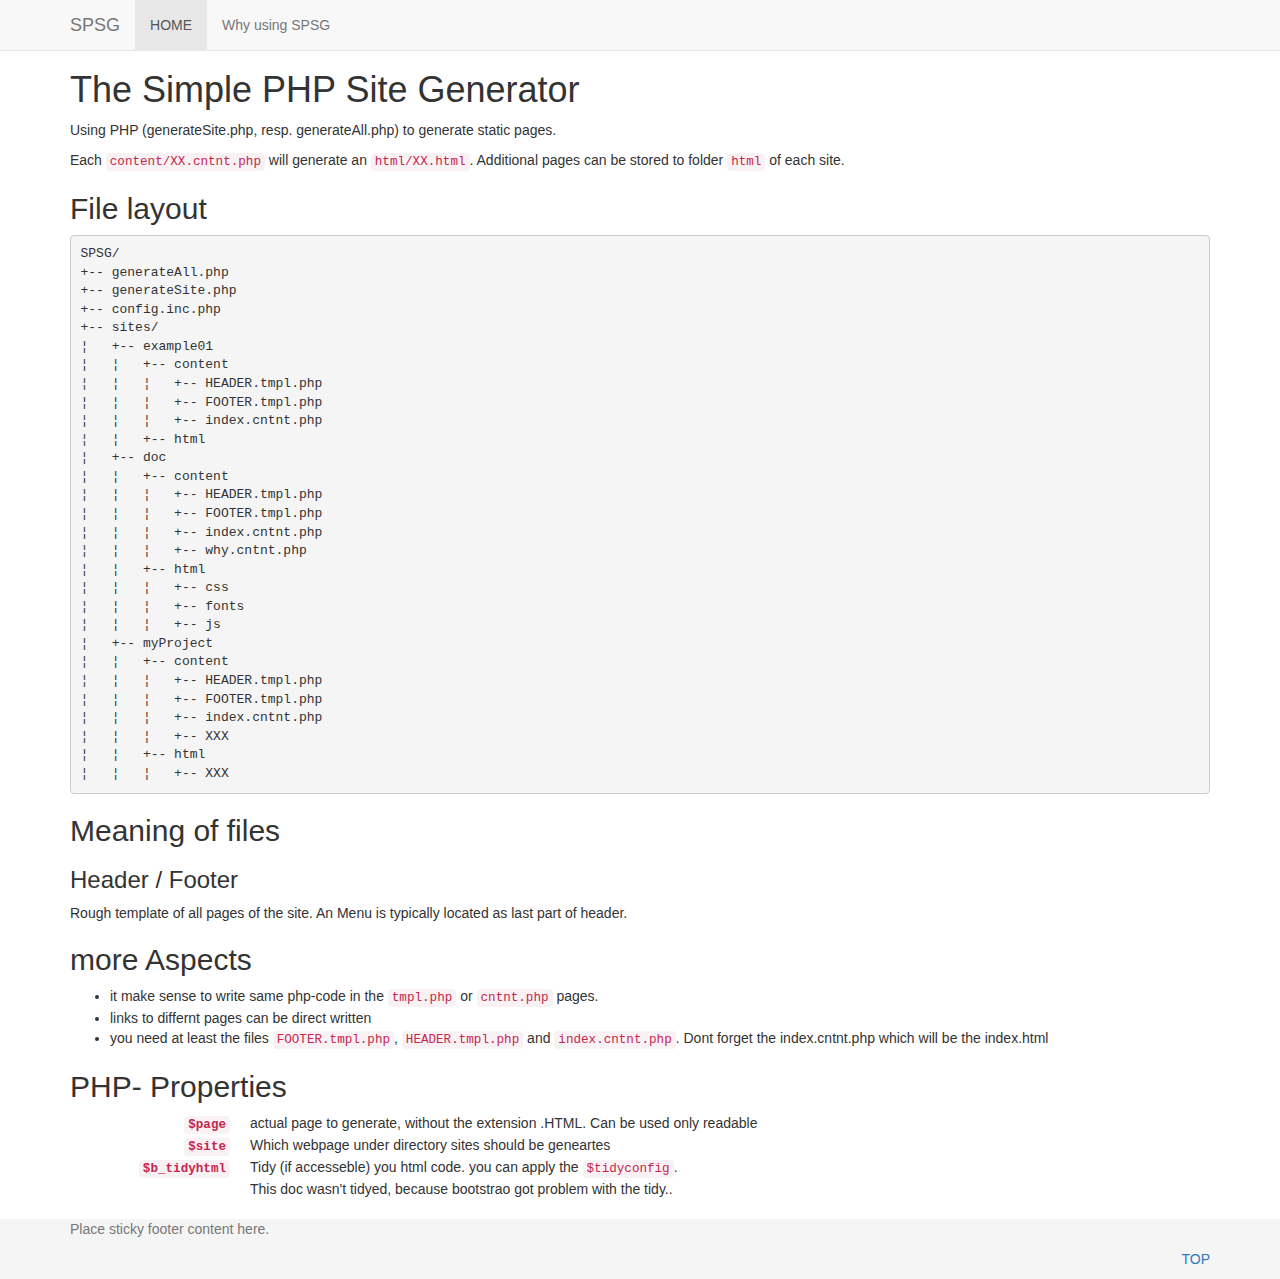
<file: sites/doc/html/index.html>
<!DOCTYPE html>
<html lang="en">
  <head>
    <meta charset="utf-8">
    <meta http-equiv="X-UA-Compatible" content="IE=edge">
    <meta name="viewport" content="width=device-width, initial-scale=1">
    <!-- The above 3 meta tags *must* come first in the head; any other head content must come *after* these tags -->
    <meta name="description" content="Documentation about Simple PHP Site Generator">
    <meta name="author"      content="Urs Wihlfahrt">
    <meta name="generator"   content="spsg">
    <meta name="description" content="Describtion and Documentation about the Simple PHP Site Generator">
    <title>Simple PHP Site Generator :: DOC :: index</title>

    <!-- Bootstrap core CSS -->
    <link href="css/bootstrap.min.css" rel="stylesheet">

    <!-- Custom styles for this template -->
    <link href="starter-template.css" rel="stylesheet">
  </head>

  <body>

    <!-- Static navbar  navbar-fixed-top -->
    <nav class="navbar navbar-default navbar-fixed-top">
      <div class="container">
        <div class="navbar-header">
          <button type="button" class="navbar-toggle collapsed" data-toggle="collapse" data-target="#navbar" aria-expanded="false" aria-controls="navbar">
            <span class="sr-only">Toggle navigation</span>
            <span class="icon-bar"></span>
            <span class="icon-bar"></span>
            <span class="icon-bar"></span>
          </button>
          <a class="navbar-brand" href="index.html">SPSG</a>
        </div>
        <div id="navbar" class="navbar-collapse collapse">
          <ul class="nav navbar-nav">
             
	<li class="active"><a href="index.html">HOME</a></li>
	<li><a href="why.html">Why using SPSG</a></li>            
            
                        
          </ul>
        </div><!--/.nav-collapse -->
      </div>
    </nav>

    <div class="container">

<!-- ================================================== -->
<!-- ===   START OF CONTENT OF index -->
<!-- ================================================== -->

<h1>The Simple PHP Site Generator</h1>
<p>
Using PHP (generateSite.php, resp. generateAll.php) to generate static pages.
</p>
<p>
Each <code>content/XX.cntnt.php</code> will generate an <code>html/XX.html</code>.
Additional pages can be stored to folder <code>html</code> of each site.
</p>

<h2>File layout
</h2>

<div class="highlight"><pre><code class="language-bash" data-lang="bash">SPSG/
+-- generateAll.php
+-- generateSite.php
+-- config.inc.php
+-- sites/
¦   +-- example01
¦   ¦   +-- content
¦   ¦   ¦   +-- HEADER.tmpl.php
¦   ¦   ¦   +-- FOOTER.tmpl.php
¦   ¦   ¦   +-- index.cntnt.php
¦   ¦   +-- html
¦   +-- doc
¦   ¦   +-- content
¦   ¦   ¦   +-- HEADER.tmpl.php
¦   ¦   ¦   +-- FOOTER.tmpl.php
¦   ¦   ¦   +-- index.cntnt.php
¦   ¦   ¦   +-- why.cntnt.php
¦   ¦   +-- html
¦   ¦   ¦   +-- css
¦   ¦   ¦   +-- fonts
¦   ¦   ¦   +-- js
¦   +-- myProject
¦   ¦   +-- content
¦   ¦   ¦   +-- HEADER.tmpl.php
¦   ¦   ¦   +-- FOOTER.tmpl.php
¦   ¦   ¦   +-- index.cntnt.php
¦   ¦   ¦   +-- XXX
¦   ¦   +-- html
¦   ¦   ¦   +-- XXX
</code></pre></div>

<h2>Meaning of files</h2>
<h3>Header / Footer</h3>
Rough template of all pages of the site. An Menu is typically located as last part of header.

<h2>more Aspects</h2>
<ul>
<li>it make sense to write same php-code in the <code>tmpl.php</code> or <code>cntnt.php</code> pages.</li>
<li>links to differnt pages can be direct written</li>
<li>you need at least the files <code>FOOTER.tmpl.php</code>, <code>HEADER.tmpl.php</code> and <code>index.cntnt.php</code>. Dont forget the index.cntnt.php which will be the index.html</li>


</ul>


<h2>PHP- Properties</h2>
<dl class="dl-horizontal">
	<dt><code>$page</code></dt>
	<dd>actual page to generate, without the extension .HTML. Can be used only readable
	</dd>
	
	<dt><code>$site</code></dt>
	<dd>Which webpage under directory sites should be geneartes
	</dd>
	
	<dt><code>$b_tidyhtml</code></dt>
	<dd>Tidy (if accesseble) you html code. you can apply the <code>$tidyconfig</code>.<br>
	This doc wasn't tidyed, because bootstrao got problem with the tidy..
	</dd>

</dl>

<!-- ================================================== -->
<!-- ===   END OF CONTENT OF index -->
<!-- ================================================== -->
  </div><!-- /.container -->
  
  <footer class="footer">
    <div class="container">
      <p class="text-muted">Place sticky footer content here.</p>
      <p class="pull-right"><a href="#">TOP</a></p>
    </div>
  </footer>
 
 
    <!-- Bootstrap core JavaScript
    ================================================== -->
    <!-- Placed at the end of the document so the pages load faster -->
    <script src="js/jquery.min.js"></script>
    <script src="js/collapse.js"></script>
    <script src="js/bootstrap.min.js"></script>
  </body>
</html>
</file>
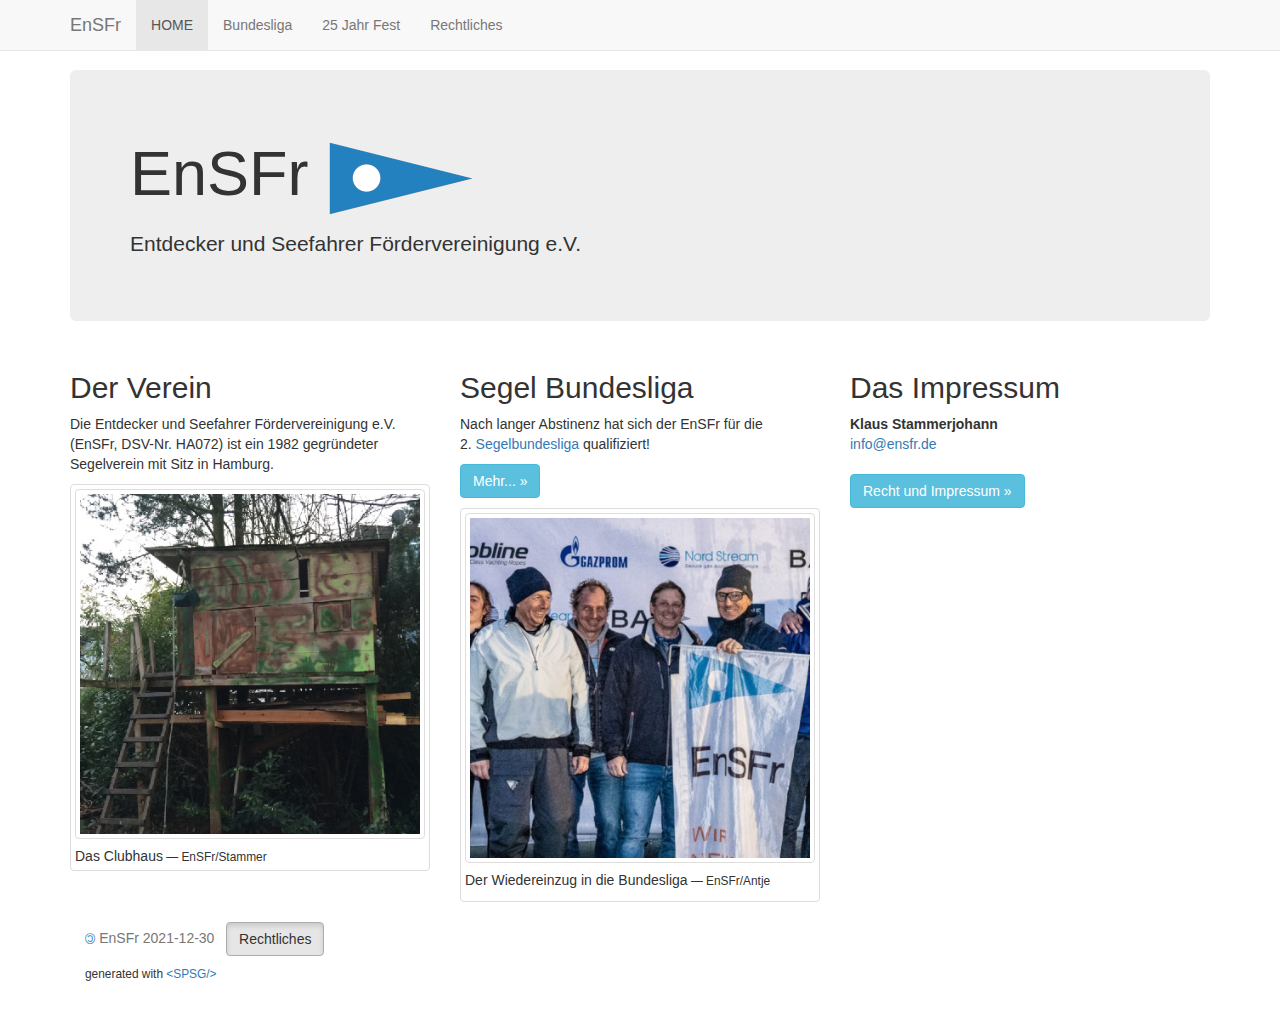
<file: sites/ensfr2015/html/index.html>
<!DOCTYPE html>
<html lang="de">
  <head>
    <meta charset="utf-8">
    <meta http-equiv="X-UA-Compatible" content="IE=edge">
    <meta name="viewport" content="width=device-width, initial-scale=1">
        <meta name="description" content="Entdecker und Seefahrer Fördervereinigung e.V.">
    <meta name="author"      content="Urs Wihlfahrt">
    <meta name="generator"   content="spsg">
    <meta name="description" content="Homepage of the German sailing club Entdecker und Seefahrer Fördervereinigung e.V.">
    <meta name="copyright"   content="Entdecker und Seefahrer Fördervereinigung e.V." />
		 
	<link rel="icon" href="favicon.ico">
    <title>Entdecker und Seefahrer Fördervereinigung e.V.</title>

    <!-- Bootstrap core CSS -->
    <link href="css/bootstrap.min.css" rel="stylesheet">

    <!-- Custom styles for this template -->
    <link href="style-ensfr.css" rel="stylesheet">
  </head>

  <body>

    <!-- Static navbar  navbar-fixed-top -->
    <nav class="navbar navbar-default navbar-fixed-top">
      <div class="container">
        <div class="navbar-header">
          <button type="button" class="navbar-toggle collapsed" data-toggle="collapse" data-target="#navbar" aria-expanded="false" aria-controls="navbar">
            <span class="sr-only">Toggle navigation</span>
            <span class="icon-bar"></span>
            <span class="icon-bar"></span>
            <span class="icon-bar"></span>
          </button>
          <a class="navbar-brand" href="index.html">EnSFr</a>
        </div>
        <div id="navbar" class="navbar-collapse collapse">
          <ul class="nav navbar-nav">
             
	<li class="active"><a href="index.html">HOME</a></li>
	<li><a href="bundesliga.html">Bundesliga</a></li>
	<li><a href="jubilaeum25.html">25 Jahr Fest</a></li>
	<li><a href="recht.html">Rechtliches</a></li>            
            
                        
          </ul>
        </div><!--/.nav-collapse -->
      </div>
    </nav>

    <div class="container">
<!-- ================================================== -->
<!-- ===   START OF CONTENT OF index -->
<!-- ================================================== -->


      <div class="jumbotron">
        <h1>EnSFr&nbsp;<img src="img/ensfr_stander.png" style="width:150px"/></h1>
        <p class="lead">Entdecker und Seefahrer Fördervereinigung e.V.</p>
</div>

 <div class="row">
        <div class="col-md-4">
          <h2>Der Verein </h2>
          <p>Die Entdecker und Seefahrer Fördervereinigung e.V. (EnSFr, DSV-Nr. HA072) ist ein 1982 gegründeter Segelverein mit Sitz in Hamburg.
			 </p>
			
		<div class="thumbnail with-caption">
  		<img src="img/EnSFr_Clubhaus_small.jpg" alt="Das EnSFr Clubhaus" class="img-thumbnail">
		  <p>Das Clubhaus<small>EnSFr/Stammer</small></p>
		</div>	
			
	
        </div>
        <div class="col-md-4">
          <h2>Segel Bundesliga</h2>
          <p>Nach langer Abstinenz hat sich der EnSFr für die 
             2.&nbsp;<a href="http://segelbundesliga.de/">Segelbundesliga</a> qualifiziert!</p>   
          </p><a class="btn btn-default btn-info" href="bundesliga.html" role="button">Mehr... &raquo;</a></p>
       
       <div class="thumbnail with-caption">
  		<a href="bundesliga.html">
  		<img src="img/bl/2021-11_aufsteiger_team.jpeg" class="img-thumbnail" alt="EnSFr Team der Relegation 2020 um Skipper Dietrich"></a>
		  <p>Der Wiedereinzug in die Bundesliga<small>EnSFr/Antje</small></p>
</p>
		</div>	
		
       
       </div>
        <div class="col-md-4">
          <h2>Das Impressum</h2>
          <p>
			<address>
			  <strong>Klaus Stammerjohann</strong><br/>
			  <script type="text/javascript">eval(unescape('%64%6f%63%75%6d%65%6e%74%2e%77%72%69%74%65%28%27%3c%61%20%68%72%65%66%3d%22%6d%61%69%6c%74%6f%3a%69%6e%66%6f%40%65%6e%73%66%72%2e%64%65%22%20%3e%69%6e%66%6f%40%65%6e%73%66%72%2e%64%65%3c%2f%61%3e%27%29%3b'))</script>			</address>
          </p>
          <p><a class="btn btn-default btn-info" href="recht.html" role="button">Recht und Impressum &raquo;</a></p>
        </div>
      </div>

<!-- ================================================== -->
<!-- ===   END OF CONTENT OF index -->
<!-- ================================================== -->
    <footer>
     <div class="container">
        <p class="text-muted"><a href="https://creativecommons.org/licenses/by-sa/4.0/"  ><span class="copyleft">&copy;</span></a> EnSFr 2021-12-30 
	&nbsp; 
        <a href="recht.html" class="btn btn-default active" role="button">Rechtliches</a>
	<div class="small">generated with <a href="https://github.com/ursaw/spsg" target="_blank">&lt;SPSG/&gt;</a></div>
        </p>
	
      </div>
    </footer>
   
 
   </div><!-- /.container -->
  
    <!-- Bootstrap core JavaScript
    ================================================== -->
    <!-- Placed at the end of the document so the pages load faster -->
    <script src="js/jquery.min.js"></script>
    <script src="js/collapse.js"></script>
    <script src="js/bootstrap.min.js"></script>
  </body>
</html>
</file>
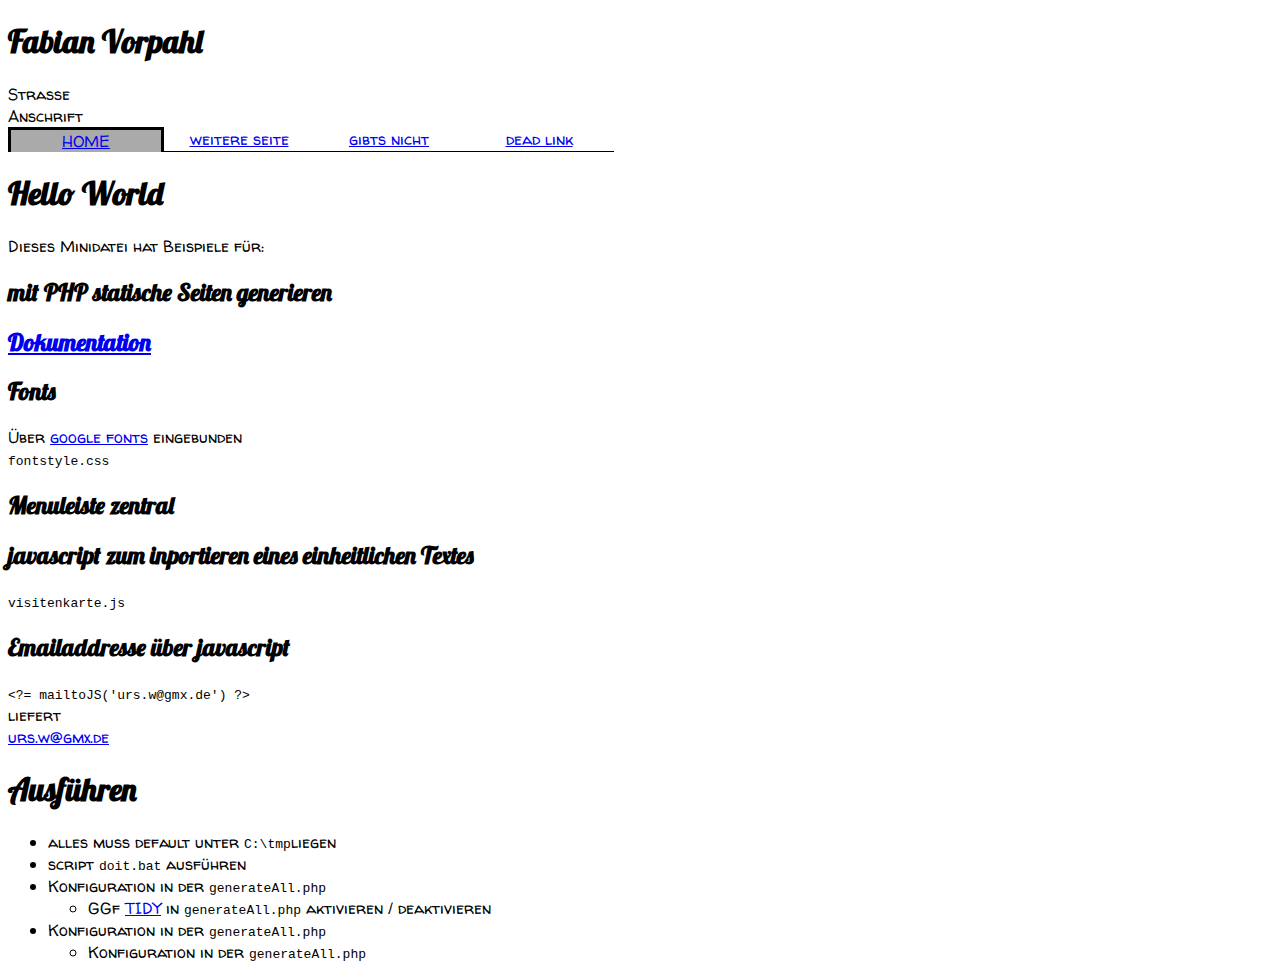
<file: sites/example01/html/index.html>
<!DOCTYPE html>
<html>
<head>
    <meta charset="UTF-8">
    <meta name="generator"   content="spsg">
    <title>Simple Example : HOME</title>
    <link href='fontstyle.css' rel='stylesheet' type='text/css'>
</head>
<body>
 <script src="visitenkarte.js"></script>
<!--  BEGIN MENU -->
<table style=" border-spacing: 0px;">
	<tr>
		<td style="text-align:center;width:150px;padding:0px;background-color:#aaaaaa;border-top :3px solid #000; border-right :3px solid #000; border-left :3px solid #000; "><a href="index.html">HOME</a>  </td>
		<td style="text-align:center;width:150px;padding:0px; border-bottom :1px solid #000;"><a href="a.html">weitere seite</a>  </td>
		<td style="text-align:center;width:150px;padding:0px; border-bottom :1px solid #000;"><a href="a1.html">gibts nicht</a>  </td>
		<td style="text-align:center;width:150px;padding:0px; border-bottom :1px solid #000;"><a href="a2.html">dead link</a>  </td>
	</tr>
</table>
<!--  END MENU -->

<h1>Hello World</h1>
<p>
Dieses Minidatei hat Beispiele für:
</p>
<h2>mit PHP statische Seiten generieren<h2>
<a href="../../doc/html/index.html"> Dokumentation </a>


<h2>Fonts</h2>
Über <a href="http://www.google.com/fonts">google fonts</a> eingebunden
<br/>
<code>fontstyle.css</code>


<h2>Menuleiste zentral</h2>
<h2>javascript zum inportieren eines einheitlichen Textes</h2>
<code>visitenkarte.js</code>

<h2>Emailaddresse über javascript</h2>
<code>&lt;?= mailtoJS('urs.w@gmx.de') ?&gt;</code> 
<br>
liefert
<br>
<script type="text/javascript">eval(unescape('%64%6f%63%75%6d%65%6e%74%2e%77%72%69%74%65%28%27%3c%61%20%68%72%65%66%3d%22%6d%61%69%6c%74%6f%3a%75%72%73%2e%77%40%67%6d%78%2e%64%65%22%20%3e%75%72%73%2e%77%40%67%6d%78%2e%64%65%3c%2f%61%3e%27%29%3b'))</script>
<h1>Ausführen</h1>
<ul>
<li>alles muss default unter <code>C:\tmp</code>liegen</li>
<li>script <code>doit.bat</code>  ausführen</li>
<li>Konfiguration in der <code>generateAll.php</code> </li>
	<ul>
		<li>GGf <a href="http://tidy.sourceforge.net/" >TIDY</a> in <code>generateAll.php</code> aktivieren / deaktivieren</li>
	</ul>
<li>Konfiguration in der <code>generateAll.php</code> </li>
<ul>
<li>Konfiguration in der <code>generateAll.php</code> </li>
</ul>

</ul>
</body>
</html>
</file>
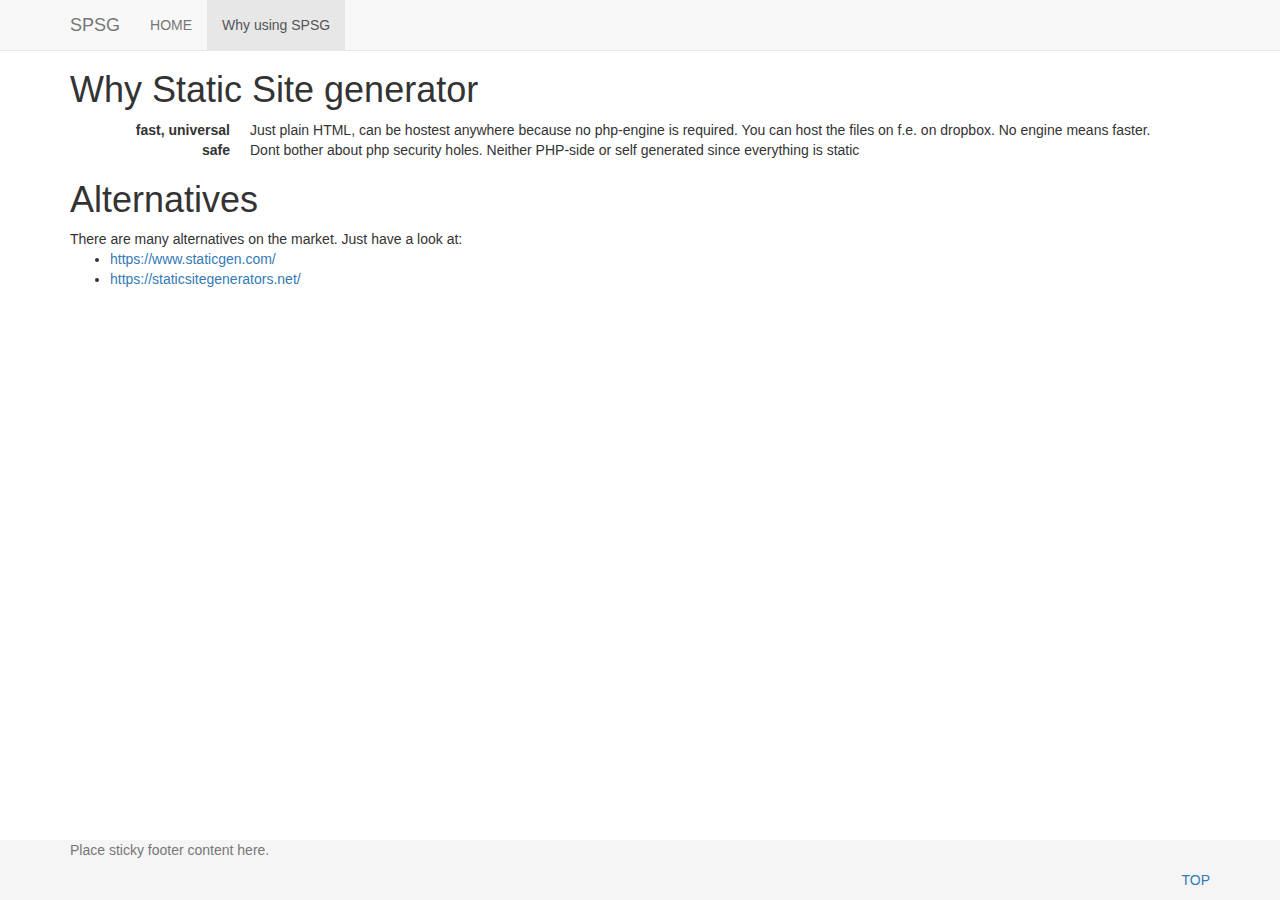
<file: sites/doc/html/why.html>
<!DOCTYPE html>
<html lang="en">
  <head>
    <meta charset="utf-8">
    <meta http-equiv="X-UA-Compatible" content="IE=edge">
    <meta name="viewport" content="width=device-width, initial-scale=1">
    <!-- The above 3 meta tags *must* come first in the head; any other head content must come *after* these tags -->
    <meta name="description" content="Documentation about Simple PHP Site Generator">
    <meta name="author"      content="Urs Wihlfahrt">
    <meta name="generator"   content="spsg">
    <meta name="description" content="Describtion and Documentation about the Simple PHP Site Generator">
    <title>Simple PHP Site Generator :: DOC :: why</title>

    <!-- Bootstrap core CSS -->
    <link href="css/bootstrap.min.css" rel="stylesheet">

    <!-- Custom styles for this template -->
    <link href="starter-template.css" rel="stylesheet">
  </head>

  <body>

    <!-- Static navbar  navbar-fixed-top -->
    <nav class="navbar navbar-default navbar-fixed-top">
      <div class="container">
        <div class="navbar-header">
          <button type="button" class="navbar-toggle collapsed" data-toggle="collapse" data-target="#navbar" aria-expanded="false" aria-controls="navbar">
            <span class="sr-only">Toggle navigation</span>
            <span class="icon-bar"></span>
            <span class="icon-bar"></span>
            <span class="icon-bar"></span>
          </button>
          <a class="navbar-brand" href="index.html">SPSG</a>
        </div>
        <div id="navbar" class="navbar-collapse collapse">
          <ul class="nav navbar-nav">
             
	<li><a href="index.html">HOME</a></li>
	<li class="active"><a href="why.html">Why using SPSG</a></li>            
            
                        
          </ul>
        </div><!--/.nav-collapse -->
      </div>
    </nav>

    <div class="container">

<!-- ================================================== -->
<!-- ===   START OF CONTENT OF why -->
<!-- ================================================== -->

<h1>Why Static Site generator</h1>

<dl class="dl-horizontal">
	<dt>fast, universal</dt>
	<dd>Just plain HTML, can be hostest anywhere because no php-engine is required. You can host the files on f.e. on dropbox. No engine means faster.
	</dd>
	
	<dt>safe</dt>
	<dd>Dont bother about php security holes. Neither PHP-side or self generated since everything is static 
	</dd>
	
	

</dl>


<h1>Alternatives</h1>
There are many alternatives on the market. Just have a look at:

<ul>
	<li><a href="https://www.staticgen.com/">https://www.staticgen.com/</a></li>
	<li><a href="https://staticsitegenerators.net/">https://staticsitegenerators.net/</a></li>
</ul>
<!-- ================================================== -->
<!-- ===   END OF CONTENT OF why -->
<!-- ================================================== -->
  </div><!-- /.container -->
  
  <footer class="footer">
    <div class="container">
      <p class="text-muted">Place sticky footer content here.</p>
      <p class="pull-right"><a href="#">TOP</a></p>
    </div>
  </footer>
 
 
    <!-- Bootstrap core JavaScript
    ================================================== -->
    <!-- Placed at the end of the document so the pages load faster -->
    <script src="js/jquery.min.js"></script>
    <script src="js/collapse.js"></script>
    <script src="js/bootstrap.min.js"></script>
  </body>
</html>
</file>
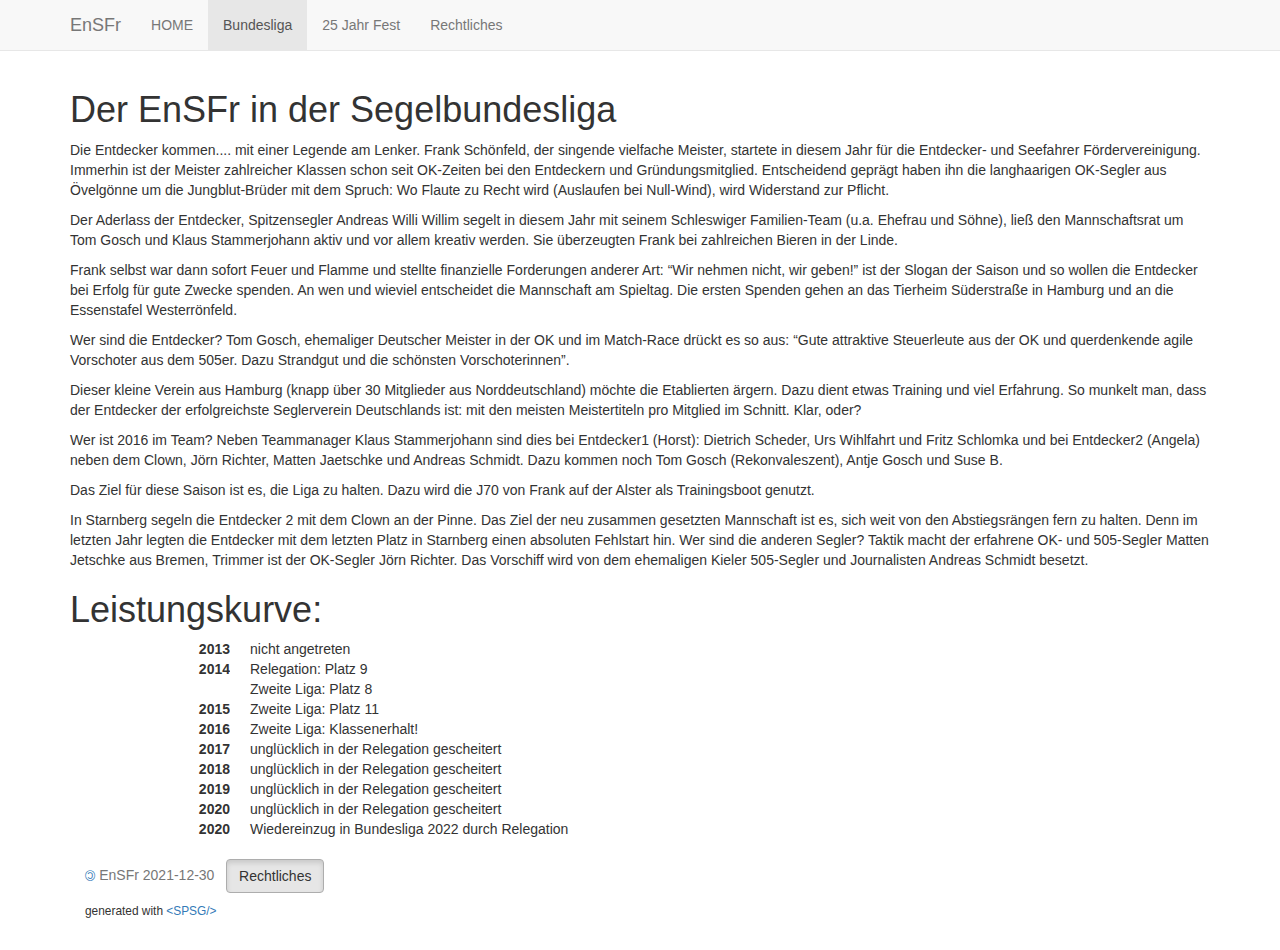
<file: sites/ensfr2015/html/bundesliga.html>
<!DOCTYPE html>
<html lang="de">
  <head>
    <meta charset="utf-8">
    <meta http-equiv="X-UA-Compatible" content="IE=edge">
    <meta name="viewport" content="width=device-width, initial-scale=1">
        <meta name="description" content="Entdecker und Seefahrer Fördervereinigung e.V.">
    <meta name="author"      content="Urs Wihlfahrt">
    <meta name="generator"   content="spsg">
    <meta name="description" content="Homepage of the German sailing club Entdecker und Seefahrer Fördervereinigung e.V.">
    <meta name="copyright"   content="Entdecker und Seefahrer Fördervereinigung e.V." />
		 
	<link rel="icon" href="favicon.ico">
    <title>Entdecker und Seefahrer Fördervereinigung e.V.</title>

    <!-- Bootstrap core CSS -->
    <link href="css/bootstrap.min.css" rel="stylesheet">

    <!-- Custom styles for this template -->
    <link href="style-ensfr.css" rel="stylesheet">
  </head>

  <body>

    <!-- Static navbar  navbar-fixed-top -->
    <nav class="navbar navbar-default navbar-fixed-top">
      <div class="container">
        <div class="navbar-header">
          <button type="button" class="navbar-toggle collapsed" data-toggle="collapse" data-target="#navbar" aria-expanded="false" aria-controls="navbar">
            <span class="sr-only">Toggle navigation</span>
            <span class="icon-bar"></span>
            <span class="icon-bar"></span>
            <span class="icon-bar"></span>
          </button>
          <a class="navbar-brand" href="index.html">EnSFr</a>
        </div>
        <div id="navbar" class="navbar-collapse collapse">
          <ul class="nav navbar-nav">
             
	<li><a href="index.html">HOME</a></li>
	<li class="active"><a href="bundesliga.html">Bundesliga</a></li>
	<li><a href="jubilaeum25.html">25 Jahr Fest</a></li>
	<li><a href="recht.html">Rechtliches</a></li>            
            
                        
          </ul>
        </div><!--/.nav-collapse -->
      </div>
    </nav>

    <div class="container">
<!-- ================================================== -->
<!-- ===   START OF CONTENT OF bundesliga -->
<!-- ================================================== -->


<h1>Der EnSFr in der Segelbundesliga</h1>

<p>
Die Entdecker kommen.... mit einer Legende am Lenker. Frank Schönfeld, der singende 
vielfache Meister, startete in diesem Jahr für die Entdecker- und Seefahrer Fördervereinigung. 
Immerhin ist der Meister zahlreicher Klassen schon seit OK­-Zeiten bei den Entdeckern und 
Gründungsmitglied. Entscheidend geprägt haben ihn die langhaarigen OK-­Segler aus 
Övelgönne um die Jungblut­-Brüder mit dem Spruch: Wo Flaute zu Recht wird (Auslaufen bei 
Null­-Wind), wird Widerstand zur Pflicht.
</p>

<p>
Der Aderlass der Entdecker, Spitzensegler Andreas Willi Willim segelt in diesem Jahr mit 
seinem Schleswiger Familien­-Team (u.a. Ehefrau und Söhne), ließ den Mannschaftsrat um 
Tom Gosch und Klaus Stammerjohann aktiv und vor allem kreativ werden. Sie überzeugten 
Frank bei zahlreichen Bieren in der Linde. 
</p>

<p>
Frank selbst war dann sofort Feuer und Flamme und stellte finanzielle Forderungen anderer 
Art: “Wir nehmen nicht, wir geben!” ist der Slogan der Saison und so wollen die Entdecker bei 
Erfolg für gute Zwecke spenden. An wen und wieviel entscheidet die Mannschaft am 
Spieltag. Die ersten Spenden gehen an das Tierheim Süderstraße in Hamburg und an die 
Essenstafel Westerrönfeld. 
</p>

<p>
Wer sind die Entdecker? Tom Gosch, ehemaliger Deutscher Meister in der OK und im 
Match­-Race drückt es so aus: “Gute attraktive Steuerleute aus der OK und querdenkende 
agile Vorschoter aus dem 505er. Dazu Strandgut und die schönsten Vorschoterinnen”. 
</p>

<p>
Dieser kleine Verein aus Hamburg (knapp über 30 Mitglieder aus Norddeutschland) möchte 
die Etablierten ärgern. Dazu dient etwas Training und viel Erfahrung. So munkelt man, dass 
der Entdecker der erfolgreichste Seglerverein Deutschlands ist: mit den meisten Meistertiteln 
pro Mitglied im Schnitt. Klar, oder? 
</p>

<p> 
Wer ist 2016 im Team? Neben Teammanager Klaus Stammerjohann sind dies bei 
Entdecker1 (Horst): Dietrich Scheder, Urs Wihlfahrt und Fritz Schlomka und bei Entdecker2 
(Angela) neben dem Clown, Jörn Richter, Matten Jaetschke und Andreas Schmidt. Dazu 
kommen noch Tom Gosch (Rekonvaleszent), Antje Gosch und Suse B. 
</p>

<p>
Das Ziel für diese Saison ist es, die Liga zu halten. Dazu wird die J70 von Frank auf der 
Alster als Trainingsboot genutzt. 
</p>

<p>
In Starnberg segeln die Entdecker 2 mit dem Clown an der Pinne. Das Ziel der neu 
zusammen gesetzten Mannschaft ist es, sich weit von den Abstiegsrängen fern zu halten. 
Denn im letzten Jahr legten die Entdecker mit dem letzten Platz in Starnberg einen 
absoluten Fehlstart hin. Wer sind die anderen Segler? Taktik macht der erfahrene OK- und 
505-Segler Matten Jetschke aus Bremen, Trimmer ist der OK-­Segler Jörn Richter. Das Vorschiff wird von dem ehemaligen Kieler 505-Segler und Journalisten Andreas Schmidt 
besetzt. 
</p> 
 

<h1>Leistungskurve:</h1>

<dl class="dl-horizontal">
  <dt>2013</dt>  <dd>nicht angetreten</dd>
  <dt>2014</dt>  <dd>Relegation: Platz 9</dd>
  <dt>    </dt>  <dd>Zweite Liga: Platz 8</dd>
  <dt>2015</dt>  <dd>Zweite Liga: Platz 11</dd>
  <dt>2016</dt>  <dd>Zweite Liga: Klassenerhalt!</dd>
  <dt>2017</dt>  <dd>unglücklich in der Relegation gescheitert</dd>
  <dt>2018</dt>  <dd>unglücklich in der Relegation gescheitert</dd>
  <dt>2019</dt>  <dd>unglücklich in der Relegation gescheitert</dd>
  <dt>2020</dt>  <dd>unglücklich in der Relegation gescheitert</dd>
  <dt>2020</dt>  <dd>Wiedereinzug in Bundesliga 2022 durch Relegation</dd>
</dl>
<!-- ================================================== -->
<!-- ===   END OF CONTENT OF index -->
<!-- ================================================== -->
    <footer>
     <div class="container">
        <p class="text-muted"><a href="https://creativecommons.org/licenses/by-sa/4.0/"  ><span class="copyleft">&copy;</span></a> EnSFr 2021-12-30 
	&nbsp; 
        <a href="recht.html" class="btn btn-default active" role="button">Rechtliches</a>
	<div class="small">generated with <a href="https://github.com/ursaw/spsg" target="_blank">&lt;SPSG/&gt;</a></div>
        </p>
	
      </div>
    </footer>
   
 
   </div><!-- /.container -->
  
    <!-- Bootstrap core JavaScript
    ================================================== -->
    <!-- Placed at the end of the document so the pages load faster -->
    <script src="js/jquery.min.js"></script>
    <script src="js/collapse.js"></script>
    <script src="js/bootstrap.min.js"></script>
  </body>
</html>
</file>
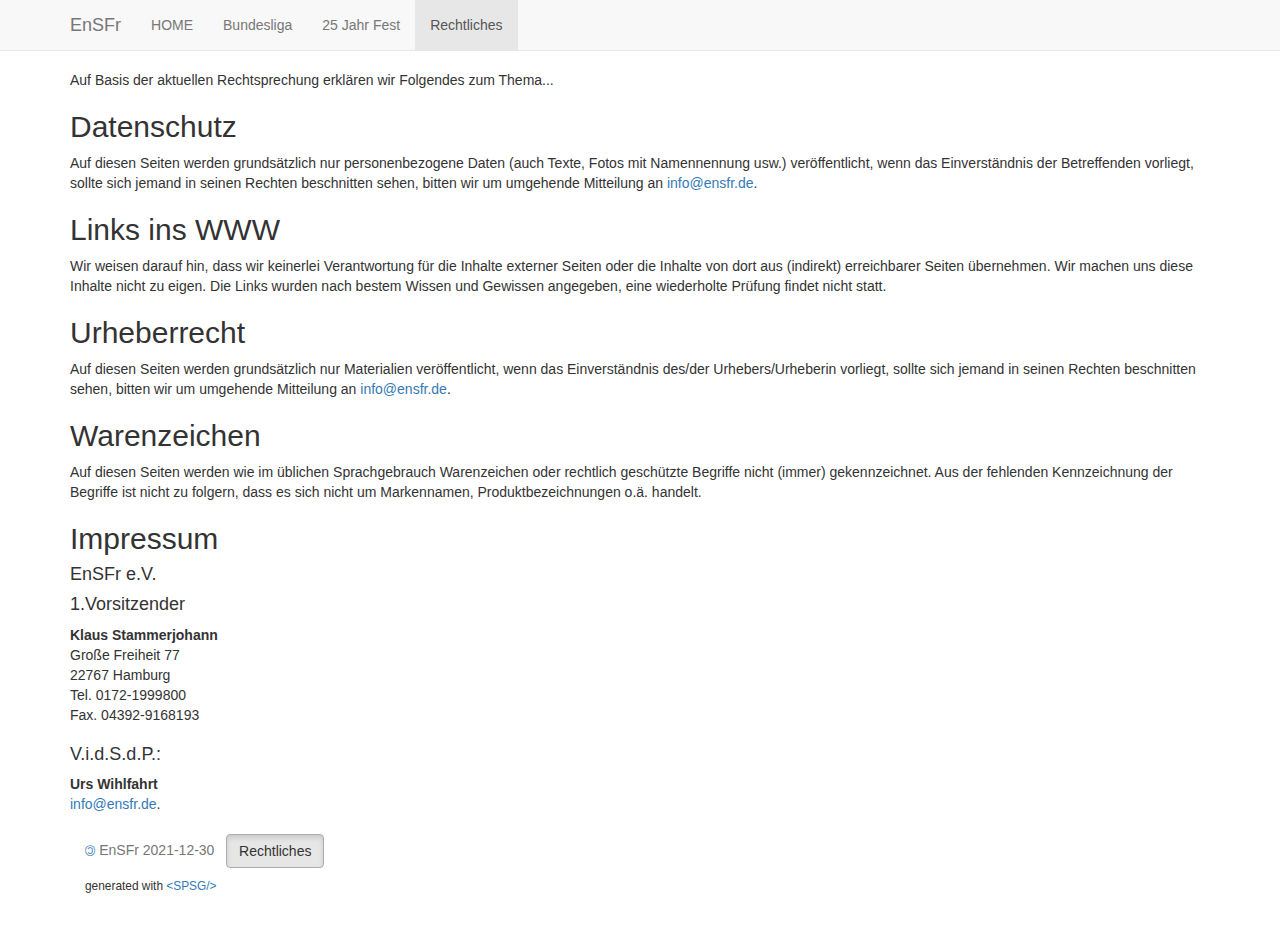
<file: sites/ensfr2015/html/recht.html>
<!DOCTYPE html>
<html lang="de">
  <head>
    <meta charset="utf-8">
    <meta http-equiv="X-UA-Compatible" content="IE=edge">
    <meta name="viewport" content="width=device-width, initial-scale=1">
        <meta name="description" content="Entdecker und Seefahrer Fördervereinigung e.V.">
    <meta name="author"      content="Urs Wihlfahrt">
    <meta name="generator"   content="spsg">
    <meta name="description" content="Homepage of the German sailing club Entdecker und Seefahrer Fördervereinigung e.V.">
    <meta name="copyright"   content="Entdecker und Seefahrer Fördervereinigung e.V." />
		 
	<link rel="icon" href="favicon.ico">
    <title>Entdecker und Seefahrer Fördervereinigung e.V.</title>

    <!-- Bootstrap core CSS -->
    <link href="css/bootstrap.min.css" rel="stylesheet">

    <!-- Custom styles for this template -->
    <link href="style-ensfr.css" rel="stylesheet">
  </head>

  <body>

    <!-- Static navbar  navbar-fixed-top -->
    <nav class="navbar navbar-default navbar-fixed-top">
      <div class="container">
        <div class="navbar-header">
          <button type="button" class="navbar-toggle collapsed" data-toggle="collapse" data-target="#navbar" aria-expanded="false" aria-controls="navbar">
            <span class="sr-only">Toggle navigation</span>
            <span class="icon-bar"></span>
            <span class="icon-bar"></span>
            <span class="icon-bar"></span>
          </button>
          <a class="navbar-brand" href="index.html">EnSFr</a>
        </div>
        <div id="navbar" class="navbar-collapse collapse">
          <ul class="nav navbar-nav">
             
	<li><a href="index.html">HOME</a></li>
	<li><a href="bundesliga.html">Bundesliga</a></li>
	<li><a href="jubilaeum25.html">25 Jahr Fest</a></li>
	<li class="active"><a href="recht.html">Rechtliches</a></li>            
            
                        
          </ul>
        </div><!--/.nav-collapse -->
      </div>
    </nav>

    <div class="container">
<!-- ================================================== -->
<!-- ===   START OF CONTENT OF recht -->
<!-- ================================================== -->

  <p>Auf Basis der
  aktuellen Rechtsprechung erkl&auml;ren wir Folgendes zum
  Thema...</p>

  <h2>Datenschutz</h2>

    Auf diesen Seiten
    werden grunds&auml;tzlich nur personenbezogene Daten (auch
    Texte, Fotos mit Namennennung usw.) ver&ouml;ffentlicht, wenn
    das Einverst&auml;ndnis der Betreffenden vorliegt, sollte sich
    jemand in seinen Rechten beschnitten sehen, bitten wir um
    umgehende Mitteilung an <script type="text/javascript">eval(unescape('%64%6f%63%75%6d%65%6e%74%2e%77%72%69%74%65%28%27%3c%61%20%68%72%65%66%3d%22%6d%61%69%6c%74%6f%3a%69%6e%66%6f%40%65%6e%73%66%72%2e%64%65%22%20%3e%69%6e%66%6f%40%65%6e%73%66%72%2e%64%65%3c%2f%61%3e%27%29%3b'))</script>.

  <h2>Links ins WWW</h2>

    Wir weisen darauf
    hin, dass wir keinerlei Verantwortung f&uuml;r die Inhalte
    externer Seiten oder die Inhalte von dort aus (indirekt)
    erreichbarer Seiten &uuml;bernehmen. Wir machen uns diese
    Inhalte nicht zu eigen. Die Links wurden nach bestem Wissen und
    Gewissen angegeben, eine wiederholte Pr&uuml;fung findet nicht
    statt.

    <h2>Urheberrecht</h2>

    Auf diesen Seiten
    werden grunds&auml;tzlich nur Materialien ver&ouml;ffentlicht,
    wenn das Einverst&auml;ndnis des/der Urhebers/Urheberin
    vorliegt, sollte sich jemand in seinen Rechten beschnitten
    sehen, bitten wir um umgehende Mitteilung an <script type="text/javascript">eval(unescape('%64%6f%63%75%6d%65%6e%74%2e%77%72%69%74%65%28%27%3c%61%20%68%72%65%66%3d%22%6d%61%69%6c%74%6f%3a%69%6e%66%6f%40%65%6e%73%66%72%2e%64%65%22%20%3e%69%6e%66%6f%40%65%6e%73%66%72%2e%64%65%3c%2f%61%3e%27%29%3b'))</script>.

    <h2>Warenzeichen</h2>

    Auf diesen Seiten
    werden wie im &uuml;blichen Sprachgebrauch Warenzeichen oder
    rechtlich gesch&uuml;tzte Begriffe nicht (immer)
    gekennzeichnet. Aus der fehlenden Kennzeichnung der Begriffe
    ist nicht zu folgern, dass es sich nicht um Markennamen,
    Produktbezeichnungen o.&auml;. handelt.

    <h2>Impressum</h2>

    <h4>EnSFr  e.V.</h4>

    <h4>1.Vorsitzender</h4>
	<address>
	  <strong>Klaus Stammerjohann</strong><br>
		Große Freiheit 77<br/>
		22767 Hamburg<br/>
	
		Tel.   0172-1999800<br/>
		Fax.   04392-9168193<br/>
	</address>
	

    <h4>V.i.d.S.d.P.:</h4>

	<address>
	  <strong>Urs Wihlfahrt</strong><br>
		<script type="text/javascript">eval(unescape('%64%6f%63%75%6d%65%6e%74%2e%77%72%69%74%65%28%27%3c%61%20%68%72%65%66%3d%22%6d%61%69%6c%74%6f%3a%69%6e%66%6f%40%65%6e%73%66%72%2e%64%65%22%20%3e%69%6e%66%6f%40%65%6e%73%66%72%2e%64%65%3c%2f%61%3e%27%29%3b'))</script>.
	</address>
	

     <!-- ================================================== -->
<!-- ===   END OF CONTENT OF index -->
<!-- ================================================== -->
    <footer>
     <div class="container">
        <p class="text-muted"><a href="https://creativecommons.org/licenses/by-sa/4.0/"  ><span class="copyleft">&copy;</span></a> EnSFr 2021-12-30 
	&nbsp; 
        <a href="recht.html" class="btn btn-default active" role="button">Rechtliches</a>
	<div class="small">generated with <a href="https://github.com/ursaw/spsg" target="_blank">&lt;SPSG/&gt;</a></div>
        </p>
	
      </div>
    </footer>
   
 
   </div><!-- /.container -->
  
    <!-- Bootstrap core JavaScript
    ================================================== -->
    <!-- Placed at the end of the document so the pages load faster -->
    <script src="js/jquery.min.js"></script>
    <script src="js/collapse.js"></script>
    <script src="js/bootstrap.min.js"></script>
  </body>
</html>
</file>
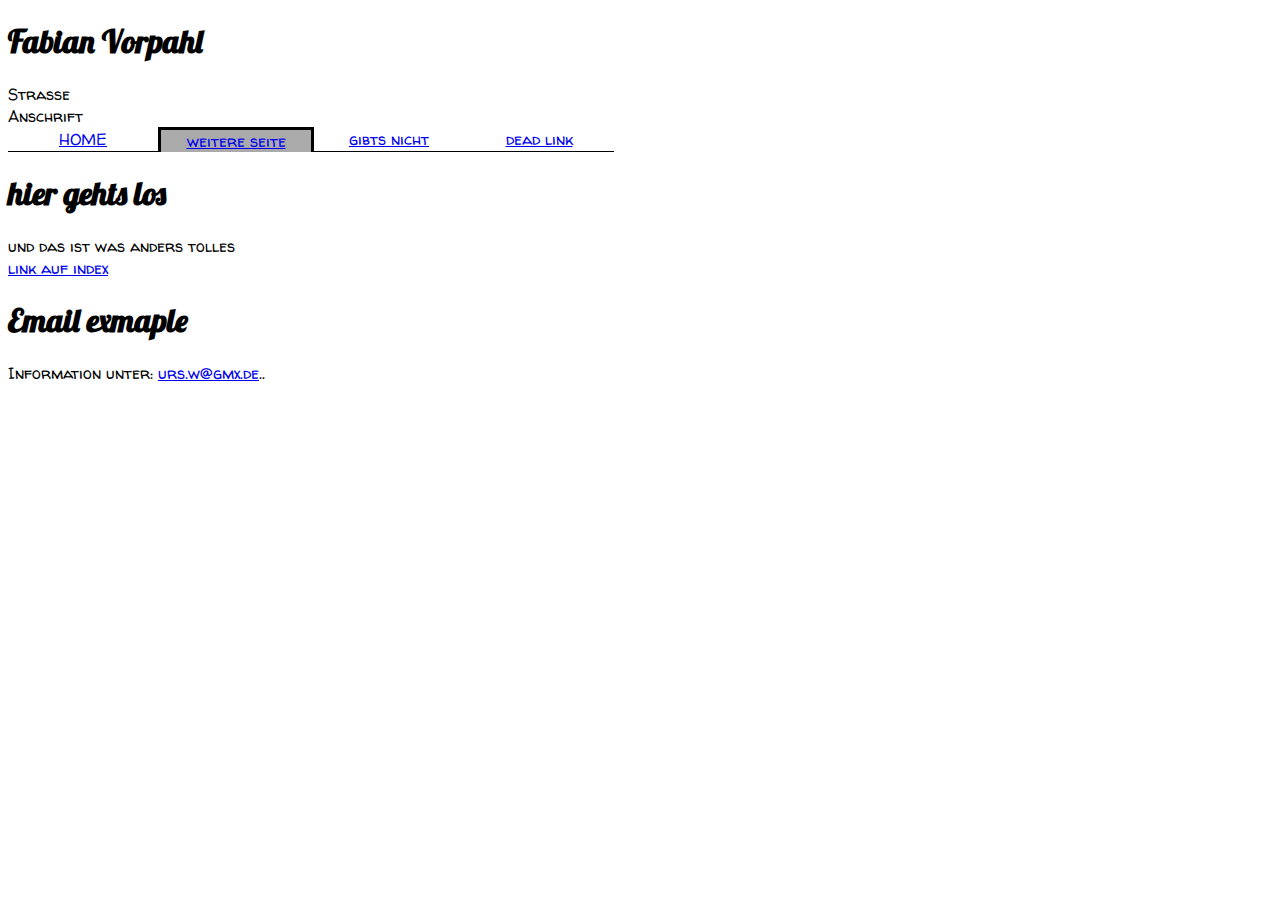
<file: sites/example01/html/a 1.html>
<!DOCTYPE html PUBLIC "-//W3C//DTD HTML 4.01//EN">
<html>
  <head>
    <meta charset="UTF-8">
    <title>
      Simple Example : weitere seite
    </title>
    <link href='fontstyle.css' rel='stylesheet' type='text/css'>
  </head>
  <body>
    <script src="visitenkarte.js" type="text/javascript">
</script><!--  BEGIN MENU -->
    <table style=" border-spacing: 0px;">
      <tr>
        <td style="text-align:center;width:150px;padding:0px; border-bottom :1px solid #000;">
          <a href="index.html">HOME</a>
        </td>
        <td style="text-align:center;width:150px;padding:0px;background-color:#aaaaaa;border-top :3px solid #000; border-right :3px solid #000; border-left :3px solid #000;">
          <a href="a.html">weitere seite</a>
        </td>
        <td style="text-align:center;width:150px;padding:0px; border-bottom :1px solid #000;">
          <a href="a1.html">gibts nicht</a>
        </td>
        <td style="text-align:center;width:150px;padding:0px; border-bottom :1px solid #000;">
          <a href="a2.html">dead link</a>
        </td>
      </tr>
    </table><!--  END MENU -->
    <h1>
      hier gehts los
    </h1>und das ist was anders tolles<br>
    <a href="index.html">link auf index</a>
    <h1>
      Email exmaple
    </h1>Information unter: <script type="text/javascript">
eval(unescape('%64%6f%63%75%6d%65%6e%74%2e%77%72%69%74%65%28%27%3c%61%20%68%72%65%66%3d%22%6d%61%69%6c%74%6f%3a%75%72%73%2e%77%40%67%6d%78%2e%64%65%22%20%3e%75%72%73%2e%77%40%67%6d%78%2e%64%65%3c%2f%61%3e%27%29%3b'))
    </script>..
  </body>
</html>
</file>
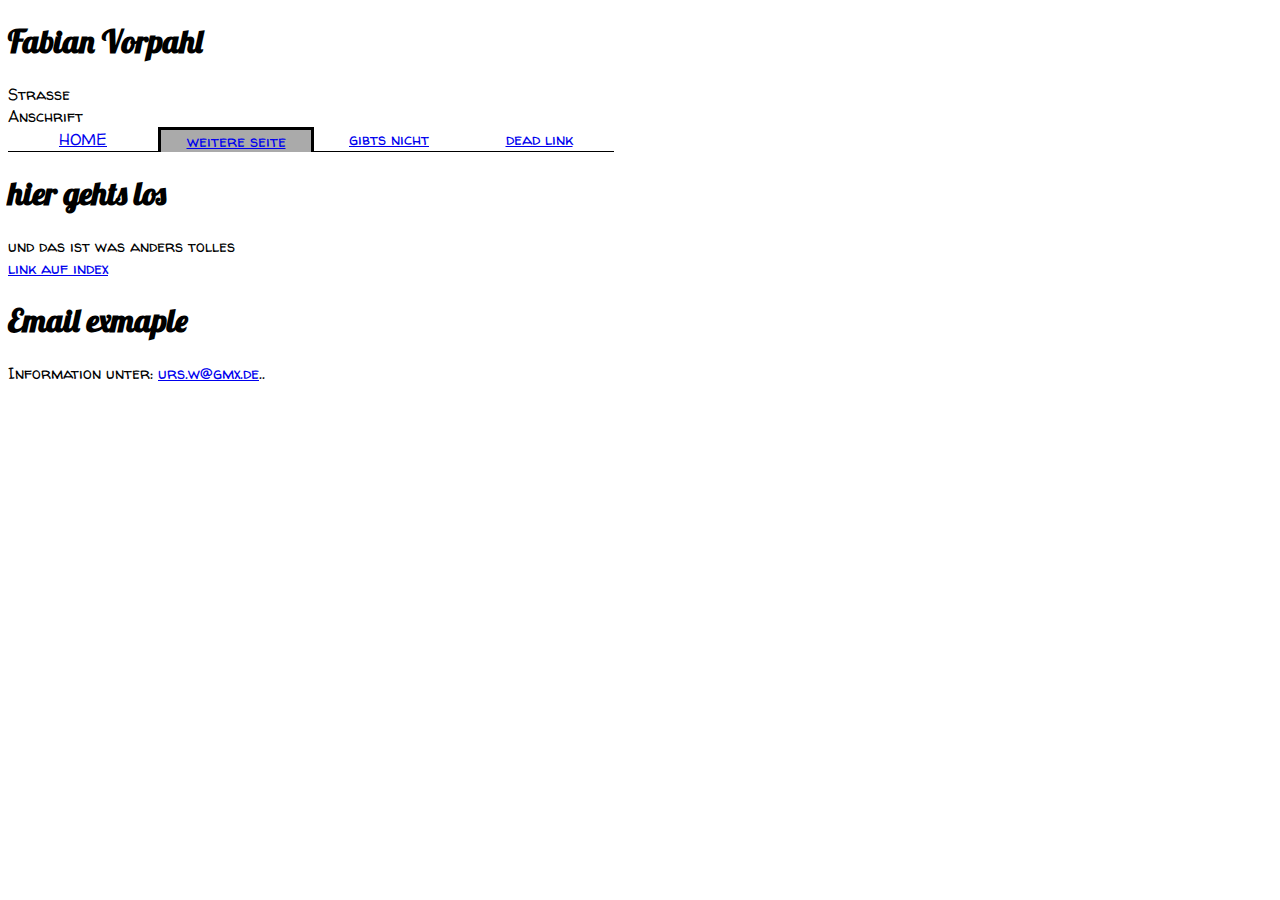
<file: sites/example01/html/a.html>
<!DOCTYPE html>
<html>
<head>
    <meta charset="UTF-8">
    <meta name="generator"   content="spsg">
    <title>Simple Example : weitere seite</title>
    <link href='fontstyle.css' rel='stylesheet' type='text/css'>
</head>
<body>
 <script src="visitenkarte.js"></script>
<!--  BEGIN MENU -->
<table style=" border-spacing: 0px;">
	<tr>
		<td style="text-align:center;width:150px;padding:0px; border-bottom :1px solid #000;"><a href="index.html">HOME</a>  </td>
		<td style="text-align:center;width:150px;padding:0px;background-color:#aaaaaa;border-top :3px solid #000; border-right :3px solid #000; border-left :3px solid #000; "><a href="a.html">weitere seite</a>  </td>
		<td style="text-align:center;width:150px;padding:0px; border-bottom :1px solid #000;"><a href="a1.html">gibts nicht</a>  </td>
		<td style="text-align:center;width:150px;padding:0px; border-bottom :1px solid #000;"><a href="a2.html">dead link</a>  </td>
	</tr>
</table>
<!--  END MENU -->


<h1>hier gehts los</h1>
 und das ist was anders tolles
<br>
<a href="index.html"> link auf index</a>

<h1>Email exmaple </h1>
Information unter:
<script type="text/javascript">eval(unescape('%64%6f%63%75%6d%65%6e%74%2e%77%72%69%74%65%28%27%3c%61%20%68%72%65%66%3d%22%6d%61%69%6c%74%6f%3a%75%72%73%2e%77%40%67%6d%78%2e%64%65%22%20%3e%75%72%73%2e%77%40%67%6d%78%2e%64%65%3c%2f%61%3e%27%29%3b'))</script>..

</body>
</html>
</file>
<file: sites/doc/html/starter-template.css>
html {
  position: relative;
  min-height: 100%;	
}



body {
  padding-top: 50px;
   /* Margin bottom by footer height */
  margin-bottom: 60px;
}
.starter-template {
  padding: 40px 15px;

 
}

[class*="col-"] {
  padding-top: 15px;
  padding-bottom: 15px;
  background-color: #eee;
  background-color: rgba(86,61,124,.15);
  border: 1px solid #ddd;
  border: 1px solid rgba(86,61,124,.2);
}


.footer {
  position: absolute;
  bottom: 0px;
  width: 100%;
  /* Set the fixed height of the footer here */
  height: 60px;
  background-color: #f5f5f5;
}
</file>
<file: sites/ensfr2015/html/style-ensfr.css>
.ensfr-template {
  padding: 50px 15px;

  /* Margin bottom by footer height */
  margin-bottom: 60px;
}

  .thumbnail.with-caption p {
    margin: 0;
    padding-top: 0.5em;
  }
  .thumbnail.with-caption small:before {
    content: '\00A0\2014\00A0';
  }
/*
  .thumbnail.with-caption small {
    width: 100%;
    text-align: right;
    display: inline-block;
    color: #999;
  }
*/
html {
  position: relative;
  min-height: 100%;	
}



body {
  padding-top: 70px;
  padding-bottom: 20px;
}

.header {
    margin-bottom: 30px;
}
/* Everything but the jumbotron gets side spacing for mobile first views */
.header,
.marketing,
.footer {
  padding-left: 15px;
  padding-right: 15px;
}

 
/*
[class*="col-"] {
  padding-top: 15px;
  padding-bottom: 15px;
  background-color: #eee;
  background-color: rgba(86,61,124,.15);
  border: 1px solid #ddd;
  border: 1px solid rgba(86,61,124,.2);
}
*/

.footer {
  position: absolute;
  bottom: 0;
  width: 100%;
  /* Set the fixed height of the footer here */
  height: 60px;
  background-color: #f5f5f5;
}


.copyleft {
  display:inline-block;
  transform: rotate(180deg);
}
</file>
<file: sites/example01/html/fontstyle.css>
/*
http://www.google.com/fonts
*/
@import url(http://fonts.googleapis.com/css?family=Lobster|Walter+Turncoat);

html{
font-family: 'Walter Turncoat', cursive;
}

h1 , h2 {
font-family: 'Lobster', cursive;
}
</file>
